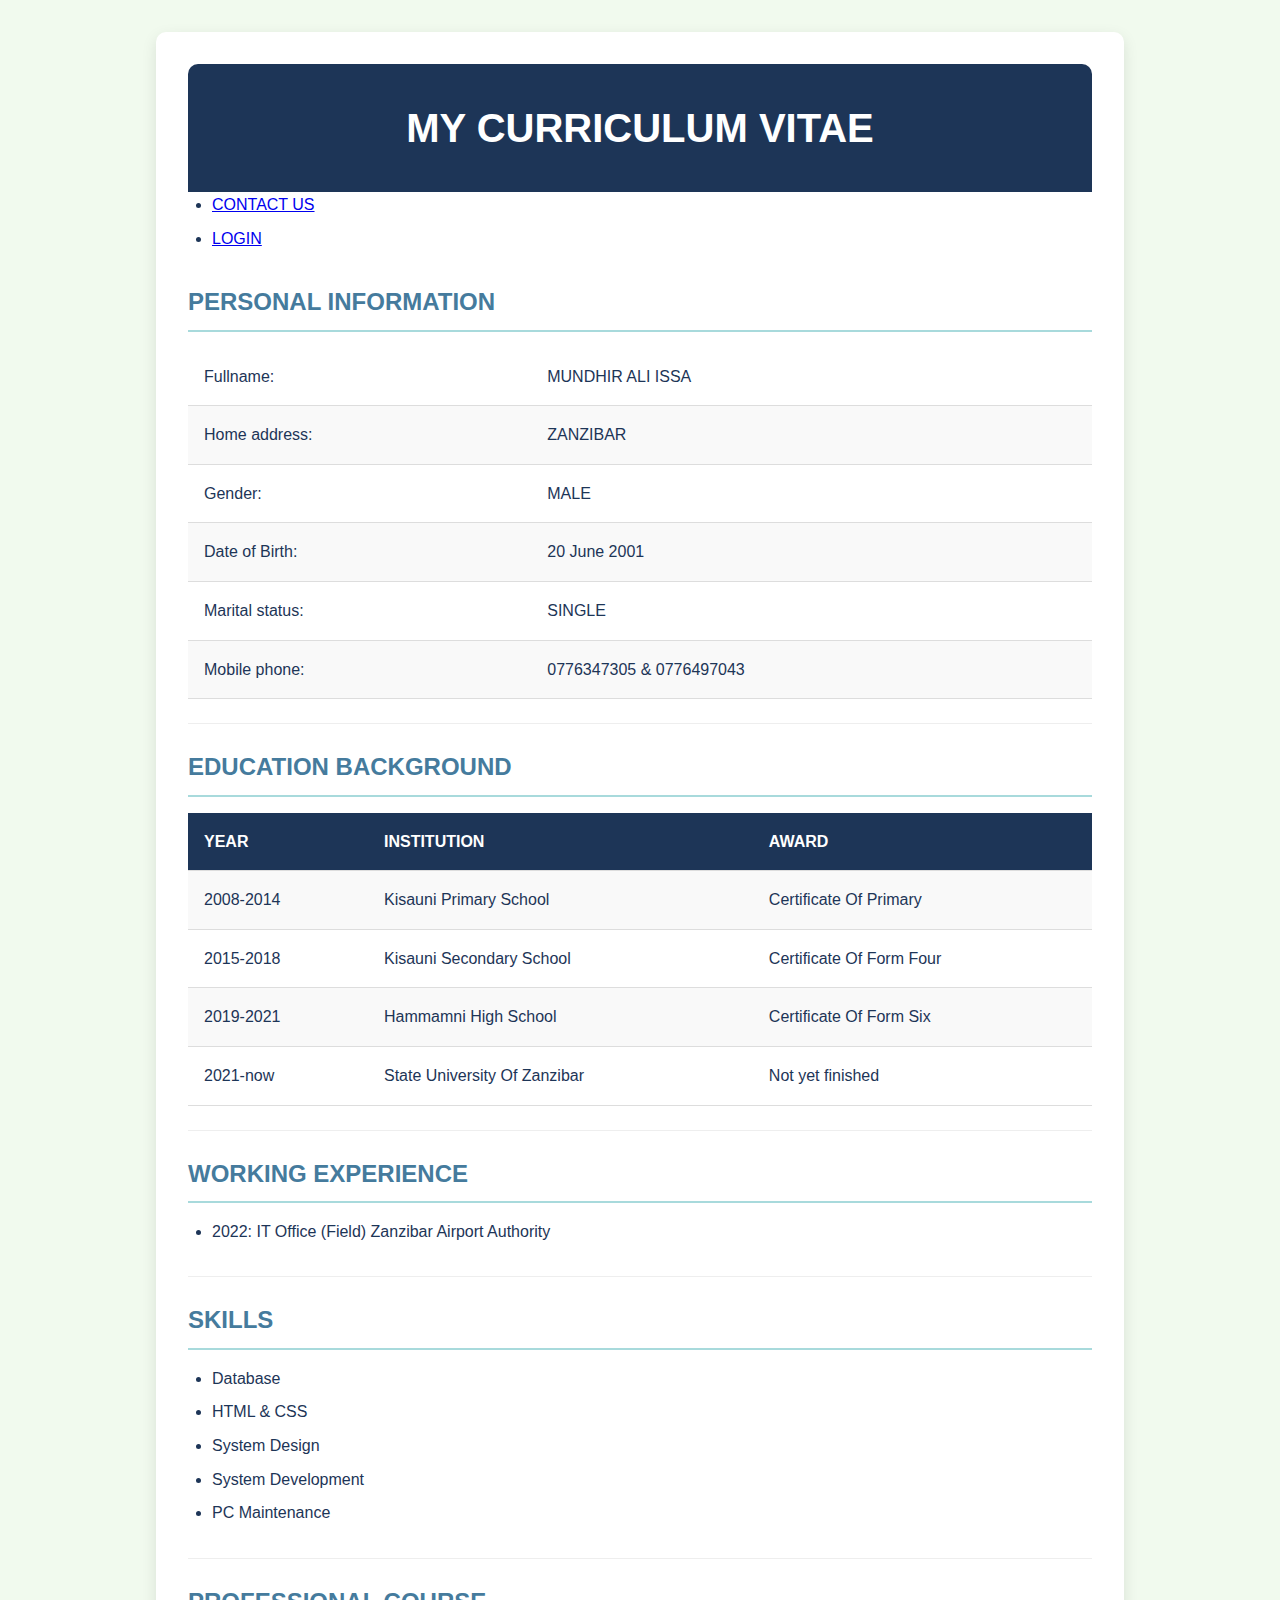
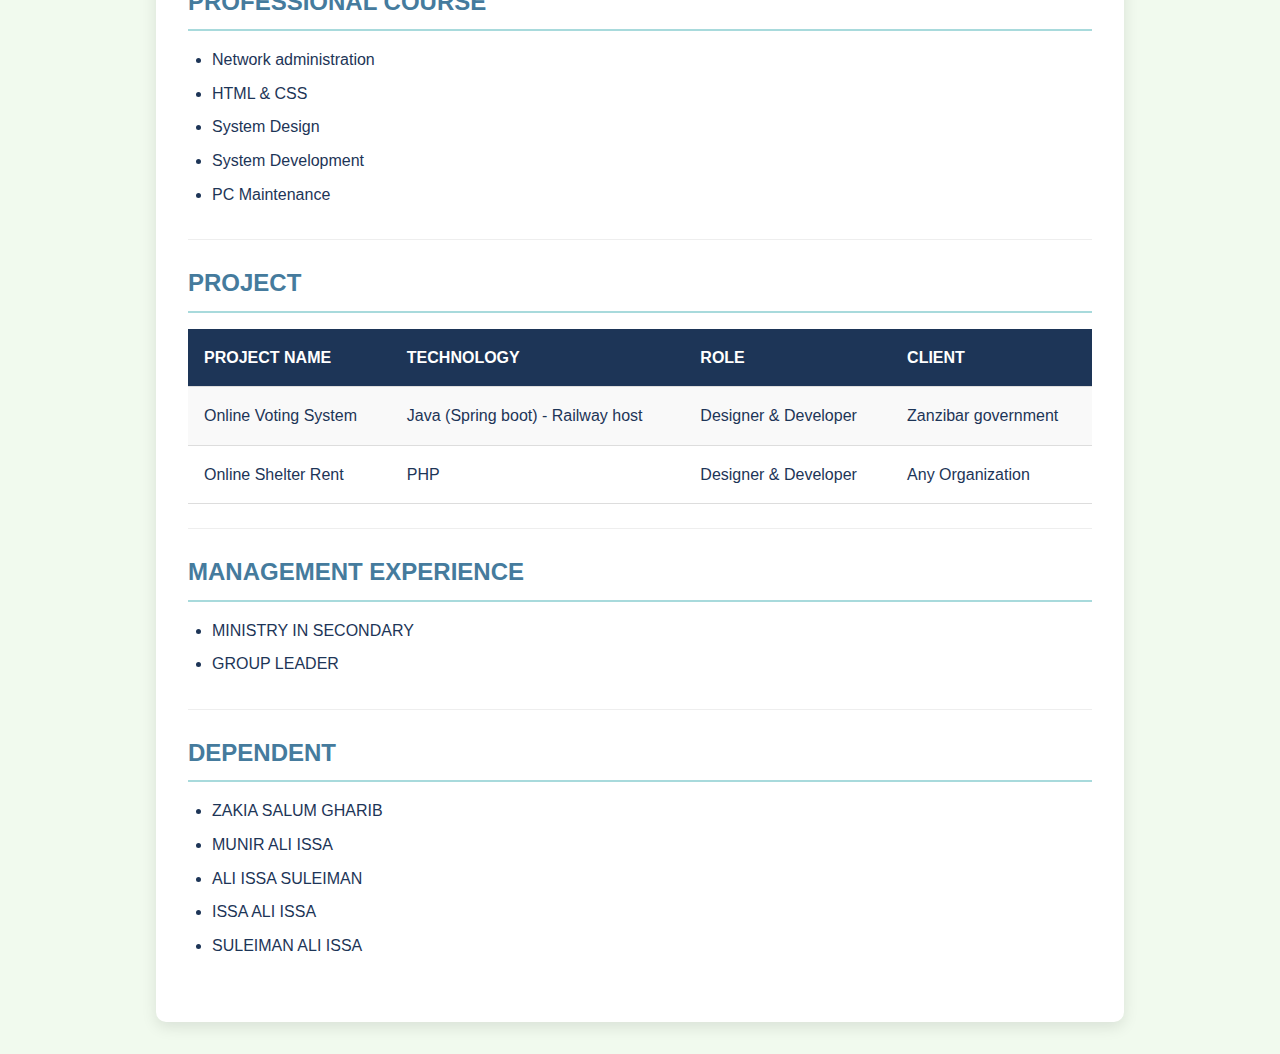
<file: index.html>
<!DOCTYPE html>
<html lang="en">
<head>
    <meta charset="UTF-8" />
    <meta name="viewport" content="width=device-width, initial-scale=1.0"/>
    <title>My Curriculum Vitae</title>
    <link rel="stylesheet" href="style.css"/>
</head>
<body>
    <div class="container">
        <div class="cv-container">
            <div class="header">
                <h1>MY CURRICULUM VITAE</h1>
            </div>
            <div class="nav">
                <ul>
                    <li><a href="contactus.html">CONTACT US</a></li>
                    <li><a href="#">LOGIN</a></li>
                </ul>
            </div>
            <div class="section personal-info">
                <h2>PERSONAL INFORMATION</h2>
                <table>
                    <tr><td>Fullname:</td><td>MUNDHIR ALI ISSA</td></tr>
                    <tr><td>Home address:</td><td>ZANZIBAR</td></tr>
                    <tr><td>Gender:</td><td>MALE</td></tr>
                    <tr><td>Date of Birth:</td><td>20 June 2001</td></tr>
                    <tr><td>Marital status:</td><td>SINGLE</td></tr>
                    <tr><td>Mobile phone:</td><td>0776347305 & 0776497043</td></tr>
                </table>
            </div>
            <div class="section education">
                <h2>EDUCATION BACKGROUND</h2>
                <table>
                    <tr><th>YEAR</th><th>INSTITUTION</th><th>AWARD</th></tr>
                    <tr><td>2008-2014</td><td>Kisauni Primary School</td><td>Certificate Of Primary</td></tr>
                    <tr><td>2015-2018</td><td>Kisauni Secondary School</td><td>Certificate Of Form Four</td></tr>
                    <tr><td>2019-2021</td><td>Hammamni High School</td><td>Certificate Of Form Six</td></tr>
                    <tr><td>2021-now</td><td>State University Of Zanzibar</td><td>Not yet finished</td></tr>
                </table>
            </div>
            <div class="section"><h2>WORKING EXPERIENCE</h2><ul><li>2022: IT Office (Field) Zanzibar Airport Authority</li></ul></div>
            <div class="section"><h2>SKILLS</h2><ul><li>Database</li><li>HTML & CSS</li><li>System Design</li><li>System Development</li><li>PC Maintenance</li></ul></div>
            <div class="section"><h2>PROFESSIONAL COURSE</h2><ul><li>Network administration</li><li>HTML & CSS</li><li>System Design</li><li>System Development</li><li>PC Maintenance</li></ul></div>
            <div class="section projects">
                <h2>PROJECT</h2>
                <table>
                    <tr><th>PROJECT NAME</th><th>TECHNOLOGY</th><th>ROLE</th><th>CLIENT</th></tr>
                    <tr><td>Online Voting System</td><td>Java (Spring boot) - Railway host</td><td>Designer & Developer</td><td>Zanzibar government</td></tr>
                    <tr><td>Online Shelter Rent</td><td>PHP</td><td>Designer & Developer</td><td>Any Organization</td></tr>
                </table>
            </div>
            <div class="section"><h2>MANAGEMENT EXPERIENCE</h2><ul><li>MINISTRY IN SECONDARY</li><li>GROUP LEADER</li></ul></div>
            <div class="section"><h2>DEPENDENT</h2><ul><li>ZAKIA SALUM GHARIB</li><li>MUNIR ALI ISSA</li><li>ALI ISSA SULEIMAN</li><li>ISSA ALI ISSA</li><li>SULEIMAN ALI ISSA</li></ul></div>
        </div>
    </div>
</body>
</html>
</file>
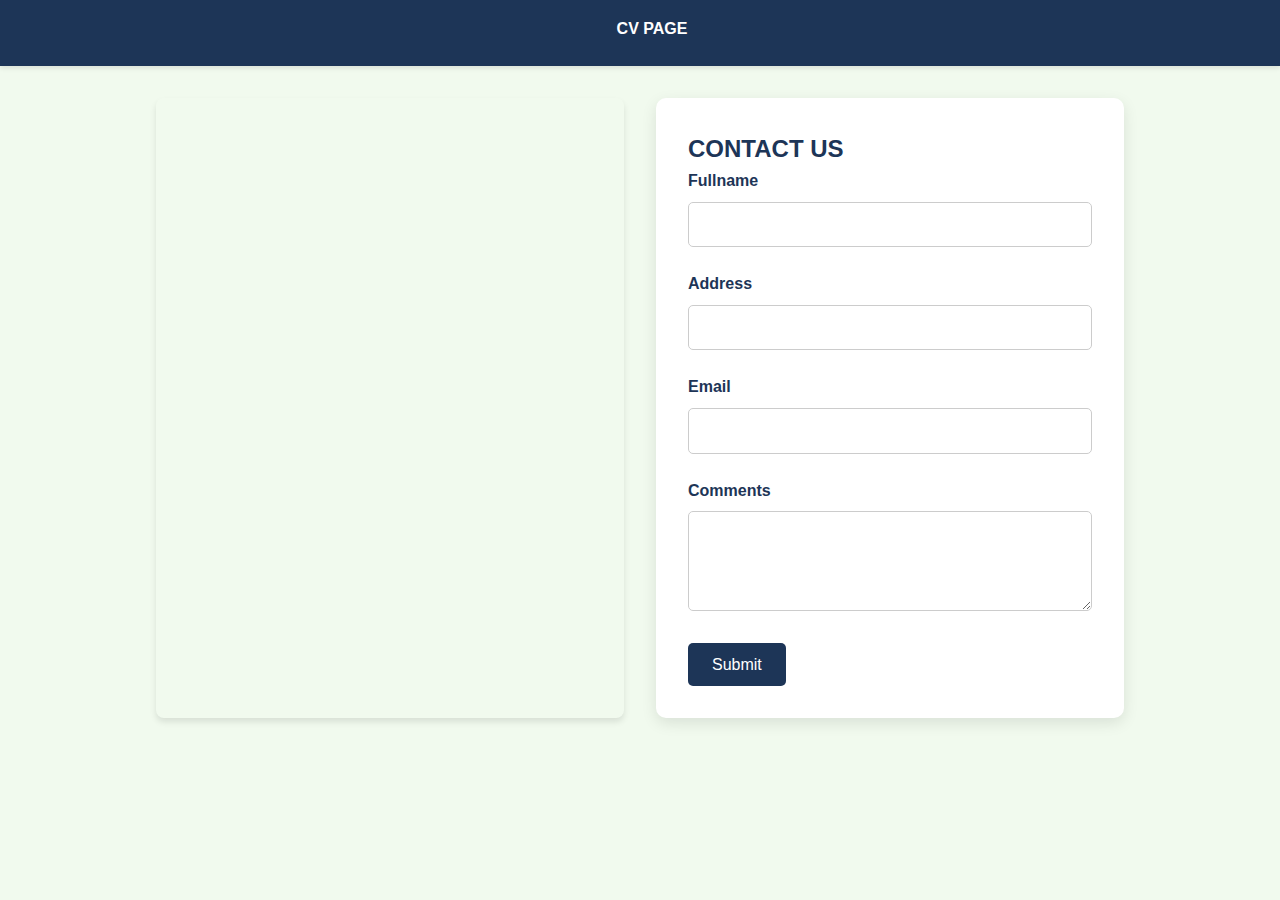
<file: contactus.html>
<!DOCTYPE html>
<html lang="en">
<head>
    <meta charset="UTF-8" />
    <meta name="viewport" content="width=device-width, initial-scale=1.0"/>
    <title>Contact Us</title>
    <link rel="stylesheet" href="style.css"/>
</head>
<body>
    <nav>
        <ul><li><a href="index.html">CV PAGE</a></li></ul>
    </nav>
    <div class="container">
        <div class="contact-container">
            <div class="map-container">
                <iframe src="https://www.google.com/maps/embed?pb=!1m18!..." allowfullscreen="" loading="lazy"></iframe>
            </div>
            <div class="form-container">
                <form onsubmit="myfunction(event)">
                    <h2>CONTACT US</h2>
                    <div class="form-group"><label for="fname">Fullname</label><input type="text" id="fname" required></div>
                    <div class="form-group"><label for="address">Address</label><input type="text" id="address" required></div>
                    <div class="form-group"><label for="email">Email</label><input type="email" id="email" required></div>
                    <div class="form-group"><label for="Comments">Comments</label><textarea id="Comments" required></textarea></div>
                    <button type="submit">Submit</button>
                </form>
            </div>
        </div>
    </div>
    <script src="script.js"></script>
</body>
</html>
</file>
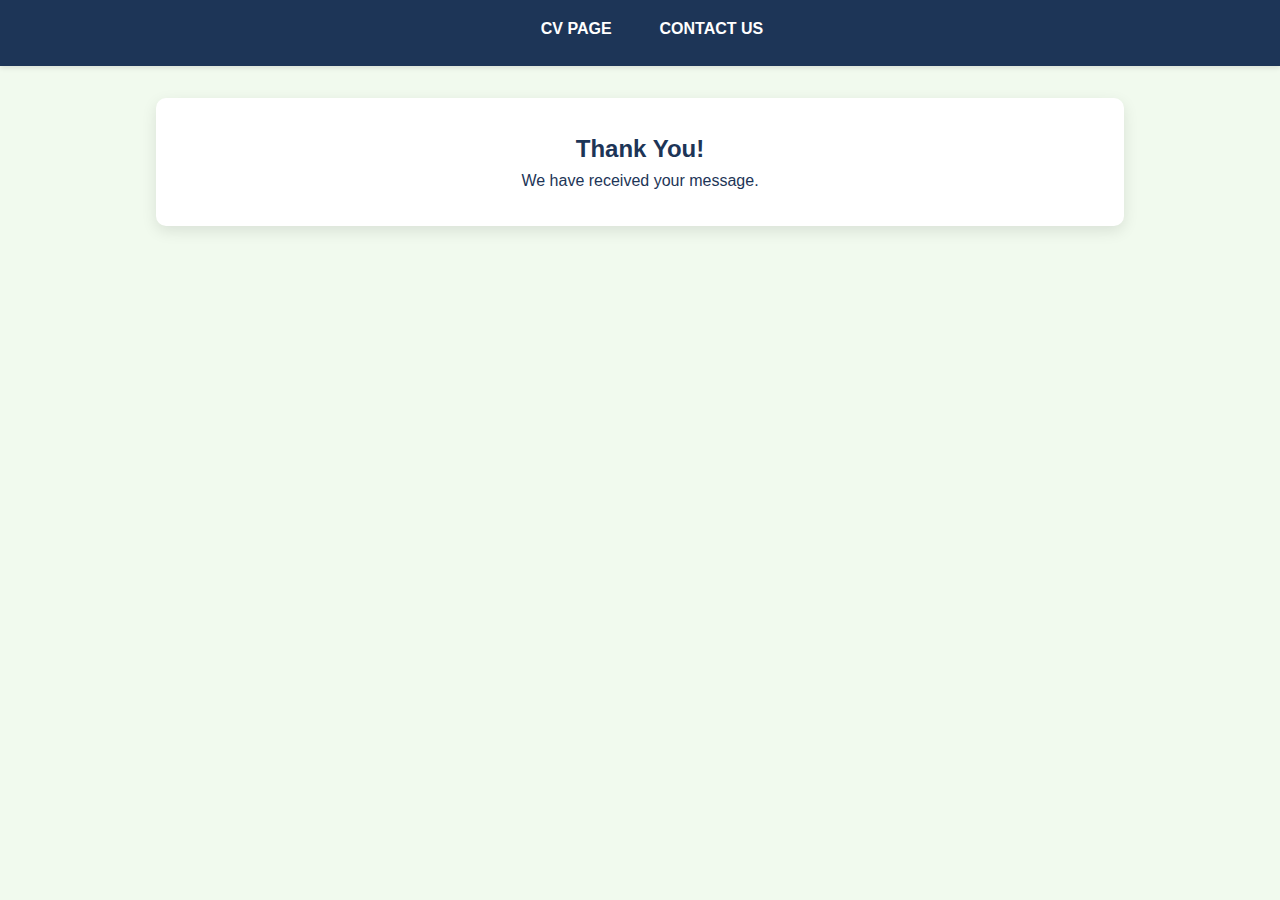
<file: thankyou.html>
<!DOCTYPE html>
<html lang="en">
<head>
  <meta charset="UTF-8">
  <meta name="viewport" content="width=device-width, initial-scale=1.0"/>
  <title>Thank You</title>
  <link rel="stylesheet" href="style.css" />
</head>
<body>
  <nav><ul><li><a href="index.html">CV PAGE</a></li><li><a href="contactus.html">CONTACT US</a></li></ul></nav>
  <div class="container"><div class="form-container" style="text-align:center;"><h2>Thank You!</h2><p>We have received your message.</p></div></div>
</body>
</html>
</file>
<file: style.css>
:root {
    --primary: #1d3557;
    --secondary: #457b9d;
    --accent: #a8dadc;
    --light: #f1faee;
    --dark: #1d3557;
    --success: #2a9d8f;
    --card-bg: #ffffff;
}
* {
    margin: 0;
    padding: 0;
    box-sizing: border-box;
    font-family: 'Segoe UI', Tahoma, Geneva, Verdana, sans-serif;
}
body {
    background-color: var(--light);
    color: var(--dark);
    line-height: 1.6;
}
nav {
    background-color: var(--primary);
    padding: 1rem 0;
    box-shadow: 0 2px 5px rgba(0,0,0,0.1);
}
nav ul {
    display: flex;
    justify-content: center;
    list-style: none;
}
nav ul li a {
    color: white;
    text-decoration: none;
    padding: 0.7rem 1.5rem;
    font-weight: bold;
    transition: all 0.3s ease;
}
nav ul li a:hover {
    background-color: var(--secondary);
    border-radius: 4px;
}
.container {
    max-width: 1000px;
    margin: 2rem auto;
    padding: 0 1rem;
}
.cv-container, .form-container {
    background-color: var(--card-bg);
    border-radius: 10px;
    box-shadow: 0 5px 15px rgba(0,0,0,0.1);
    overflow: hidden;
    padding: 2rem;
}
.header {
    background-color: var(--primary);
    color: white;
    padding: 2rem;
    text-align: center;
    border-radius: 10px 10px 0 0;
}
.header h1 {
    font-size: 2.5rem;
}
.section {
    padding: 1.5rem 0;
    border-bottom: 1px solid #eee;
}
.section:last-child {
    border-bottom: none;
}
.section h2 {
    color: var(--secondary);
    margin-bottom: 1rem;
    padding-bottom: 0.5rem;
    border-bottom: 2px solid var(--accent);
}
table {
    width: 100%;
    border-collapse: collapse;
    margin-top: 1rem;
}
th, td {
    padding: 1rem;
    border-bottom: 1px solid #ddd;
    text-align: left;
}
th {
    background-color: var(--primary);
    color: white;
}
tr:nth-child(even) {
    background-color: #f9f9f9;
}
tr:hover {
    background-color: #f1f1f1;
}
ul {
    padding-left: 1.5rem;
}
ul li {
    margin-bottom: 0.5rem;
}
.contact-container {
    display: grid;
    grid-template-columns: 1fr 1fr;
    gap: 2rem;
}
.map-container iframe {
    width: 100%;
    height: 100%;
    min-height: 400px;
    border-radius: 8px;
    border: none;
    box-shadow: 0 4px 6px rgba(0,0,0,0.1);
}
.form-group {
    margin-bottom: 1.5rem;
}
label {
    display: block;
    margin-bottom: 0.5rem;
    font-weight: 600;
}
input, textarea {
    width: 100%;
    padding: 0.8rem;
    border: 1px solid #ccc;
    border-radius: 5px;
    font-size: 1rem;
}
input:focus, textarea:focus {
    border-color: var(--secondary);
    outline: none;
}
textarea {
    min-height: 100px;
    resize: vertical;
}
button[type="submit"] {
    background-color: var(--primary);
    color: white;
    padding: 0.8rem 1.5rem;
    border: none;
    border-radius: 5px;
    font-size: 1rem;
    cursor: pointer;
    transition: background-color 0.3s ease;
}
button[type="submit"]:hover {
    background-color: var(--secondary);
}
@media (max-width: 768px) {
    .contact-container {
        grid-template-columns: 1fr;
    }
    nav ul {
        flex-direction: column;
        align-items: center;
    }
    nav ul li {
        margin-bottom: 0.5rem;
    }
}
</file>
